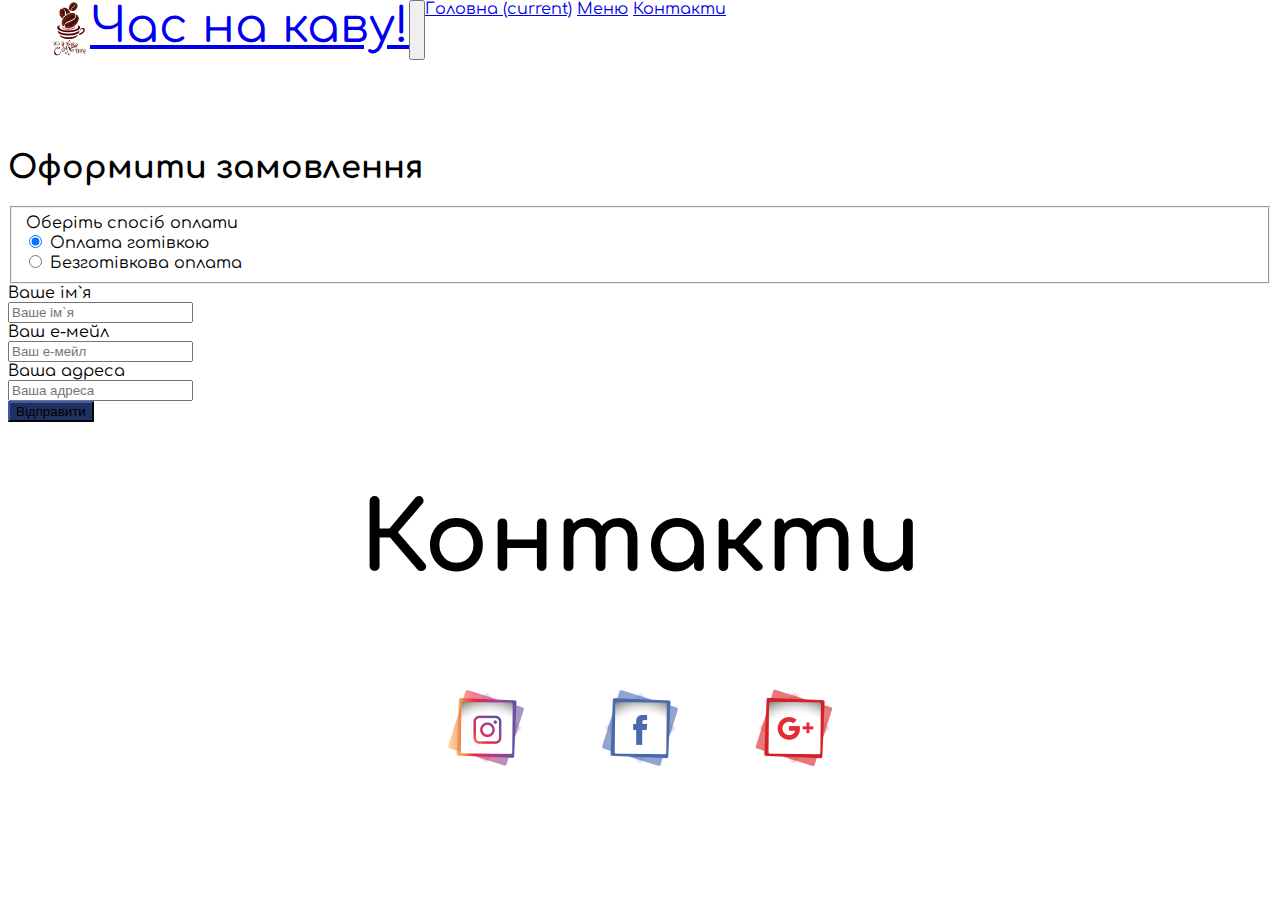
<file: form.html>
<!DOCTYPE html>
<html lang="uk">
<head>
    <meta charset="UTF-8">
    <meta name="viewport" content="width=device-width, initial-scale=1.0">
    <meta http-equiv="X-UA-Compatible" content="ie=edge">
    <title>Оформити замовлення</title>
    <link rel="shortcut icon" href="img/icon.png" type="image/x-icon">
    <link rel="stylesheet" href="https://stackpath.bootstrapcdn.com/bootstrap/4.1.3/css/bootstrap.min.css" integrity="sha384-MCw98/SFnGE8fJT3GXwEOngsV7Zt27NXFoaoApmYm81iuXoPkFOJwJ8ERdknLPMO" crossorigin="anonymous">
    <link rel="stylesheet" href="css/index.css">
</head>
<body>
    <div class="container">
        <header class="content header">
            <nav class="navbar navbar-expand-lg navbar-light bg-light">
                <img src="img/icon.png" alt="Логотип">
                <a class="navbar-brand" href="#">Час на каву!</a>
                <button class="navbar-toggler" type="button" data-toggle="collapse" data-target="#navbarNavAltMarkup" aria-controls="navbarNavAltMarkup" aria-expanded="false" aria-label="Toggle navigation">
                 <span class="navbar-toggler-icon"></span>
                </button>
                <div class="collapse navbar-collapse" id="navbarNavAltMarkup">
                    <div class="navbar-nav">
                        <a class="nav-item nav-link active" href="index.html">Головна <span class="sr-only">(current)</span></a>
                        <a class="nav-item nav-link" href="index.html">Меню</a>
                        <a class="nav-item nav-link" href="index.html">Контакти</a>
                    </div>
                </div>
            </nav>
        </header>
        <section class="main_container_form">
            <h1>Оформити замовлення</h1>
            <form id="form" method="POST" action="https://formspree.io/oksanabaran914@ukr.net">
                <fieldset class="form-group">
                    <div class="row">
                        <legend class="col-form-label col-sm-2 pt-0">Оберіть спосіб оплати</legend>
                        <div class="col-sm-10">
                            <div class="form-check">
                                <input class="form-check-input" type="radio" name="gridRadios" id="gridRadios1" value="option1" checked>
                                <label class="form-check-label" for="gridRadios1">
            Оплата готівкою
          </label>
                            </div>
                            <div class="form-check">
                                <input class="form-check-input" type="radio" name="gridRadios" id="gridRadios2" value="option2">
                                <label class="form-check-label" for="gridRadios2">
            Безготівкова оплата
          </label>
                            </div>
                        </div>
                    </div>
                </fieldset>
                <div class="form-group row">
                    <label for="inputPassword3" class="col-sm-2 col-form-label">Ваше ім`я</label>
                    <div class="col-sm-10">
                        <input type="password" class="form-control" id="inputPassword3" placeholder="Ваше ім`я">
                    </div>
                </div>
                <div class="form-group row">
                    <label for="inputEmail3" class="col-sm-2 col-form-label">Ваш е-мейл</label>
                    <div class="col-sm-10">
                        <input type="email" class="form-control" id="inputEmail3" placeholder="Ваш е-мейл">
                    </div>
                </div>
                <div class="form-group row">
                    <label for="inputPassword3" class="col-sm-2 col-form-label">Ваша адреса</label>
                    <div class="col-sm-10">
                        <input type="password" class="form-control" id="inputPassword3" placeholder="Ваша адреса">
                    </div>
                </div>
                <div class="form-group row">
                    <div class="col-sm-10">
                        <button type="submit" class="btn btn-primary">Відправити</button>
                    </div>
                </div>
            </form>
        </section>
        <footer class="page-footer">
            <h1>Контакти</h1>
            <a href="#" class="footer-icon icon-instagram"></a>
            <a href="#" class="footer-icon icon-facebook"></a>
            <a href="#" class="footer-icon icon-google"></a>
        </footer>
    </div>
    <script src="http://code.jquery.com/jquery-3.3.1.min.js" integrity="sha256-FgpCb/KJQlLNfOu91ta32o/NMZxltwRo8QtmkMRdAu8=" crossorigin="anonymous"></script>
    <script src="https://cdnjs.cloudflare.com/ajax/libs/popper.js/1.14.3/umd/popper.min.js" integrity="sha384-ZMP7rVo3mIykV+2+9J3UJ46jBk0WLaUAdn689aCwoqbBJiSnjAK/l8WvCWPIPm49" crossorigin="anonymous"></script>
    <script src="https://stackpath.bootstrapcdn.com/bootstrap/4.1.3/js/bootstrap.min.js" integrity="sha384-ChfqqxuZUCnJSK3+MXmPNIyE6ZbWh2IMqE241rYiqJxyMiZ6OW/JmZQ5stwEULTy" crossorigin="anonymous"></script>
</body>
</html>
</file>
<file: css/index.css>
@import url('https://fonts.googleapis.com/css?family=Comfortaa');


:root {
    font-family: 'Comfortaa', cursive;
}

@media (min-width: 500px) {
    header>nav {
        display: flex;
    }
}

.container header {
    position: fixed;
    top: 0;
    left: 0;
    width: 100%;
    background: #fff;
    z-index: 10;
    -webkit-transition: -webkit-box-shadow .25s linear;
    -o-transition: box-shadow .25s linear;
    transition: box-shadow .25s linear;
    transition: box-shadow .25s linear, -webkit-box-shadow .25s linear;
    backface-visibility: hidden;
}

header .content {
    -webkit-box-shadow: 0 0 5px 0 rgba(0, 0, 0, .15);
    box-shadow: 0 0 5px 0 rgba(0, 0, 0, .15);
    height: 150px;
}

nav img {
    width: 40px;
    height: 60px;
    margin-left: 50px;
}

.navbar-brand {
    font-size: 3rem;
    font-family: 'Comfortaa', cursive;
}

.navbar-nav {
    font-size: 1rem;
    font-family: 'Comfortaa', cursive;
}

@media (min-width: 992px) {
    .navbar-expand-lg .navbar-nav {
        margin-left: auto;
    }
}


.header-nav {
    display: flex;
    justify-content: space-around;
    flex-wrap: wrap;
}

.header-nav li {
    position: relative;
    font-size: 16px;
    line-height: 20px;
    color: #000;
    padding: 0 50px;
    transition: color .25s linear;
    vertical-align: middle;
    font-weight: 700;
    display: inline-block;
}

.header-nav li:hover {
    background-color: #f2ead7;
}

@media (min-width: 500px) {
    .header-nav {
        align-items: center;
        flex: 1;
    }
}

.header-nav a {
    color: black;
    text-decoration: none;
}

.header-nav a:hover {
    text-decoration: underline;
}

.main_container {
    overflow: hidden;
}

div,
header,
section {
    margin: 0;
    padding: 0;
    border: 0;
    font: inherit;
    vertical-align: baseline;
}

.section_banner_coffee,
.main_container_products,
.main_container_form {
    margin-top: 150px;
    font-size: 1rem;
    font-family: 'Comfortaa', cursive;
}

.products {
    font-size: 1rem;
    font-family: 'Comfortaa', cursive;
}

.modal {
    font-size: 1rem;
    font-family: 'Comfortaa', cursive;
}

.btn-primary {
    background-color: #203060;
    border-color: #203060;
}

.carousel {
    display: flex;
    justify-content: space-evenly;
    flex-wrap: wrap;
    margin: auto;
}

.products h1 {
    text-align: center;
    font-family: 'Comfortaa', cursive;
    font-size: 3rem;

}

.page-footer {
    text-align: center;
    height: 140px;
    font-family: 'Comfortaa', cursive;
    font-size: 3rem;
}

.footer-icon {
    background-size: cover;
    width: 100px;
    height: 100px;
    display: inline-block;
    margin: 20px;
}

.icon-instagram {
    background-image: url(../img/icon-instagram.png);
}

.icon-facebook {
    background-image: url(../img/icon-facebook.png);
}

.icon-google {
    background-image: url(../img/icon-google.png);
}
</file>
